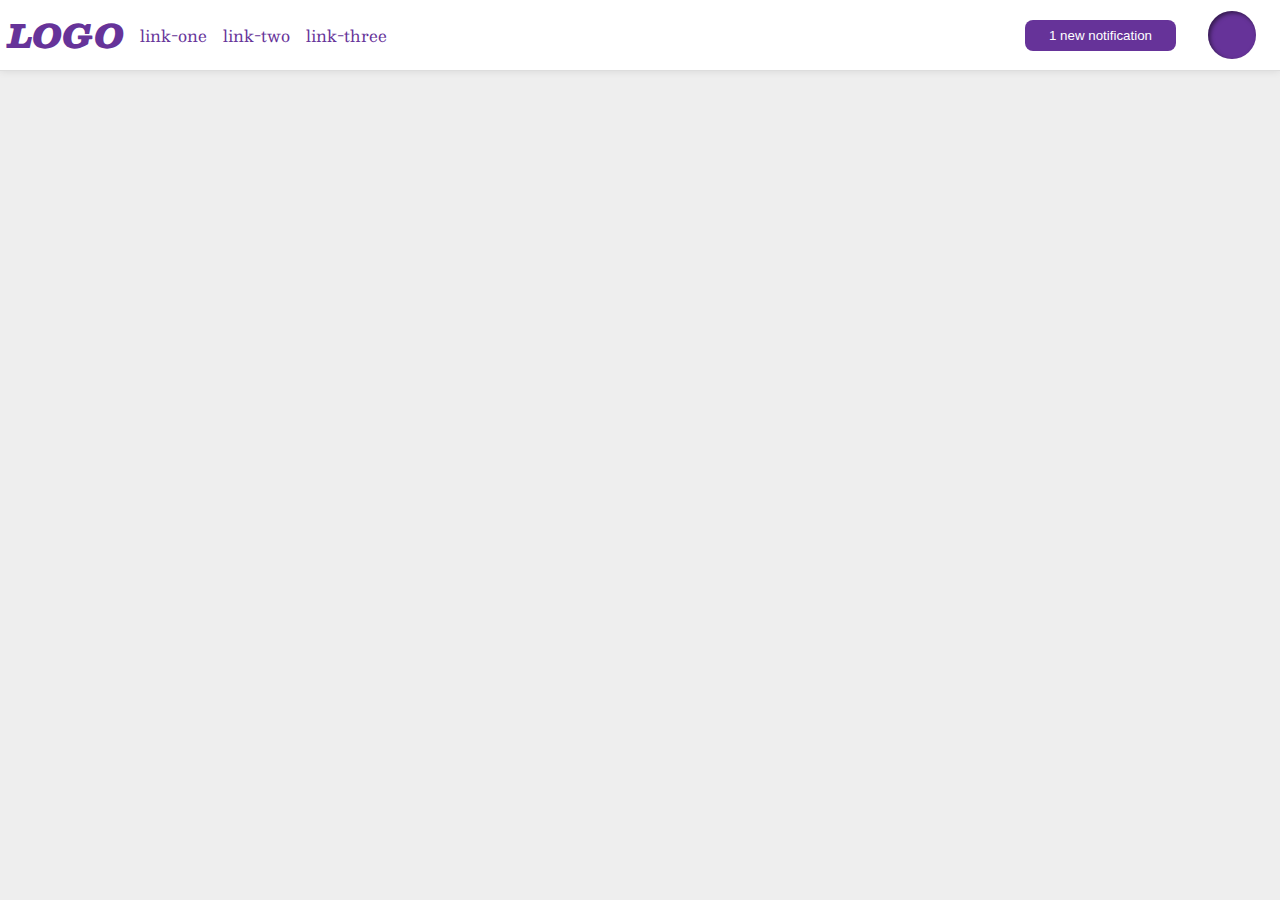
<file: flex/03-flex-header-2/index.html>
<!DOCTYPE html>
<html lang="en">
  <head>
    <meta charset="UTF-8">
    <meta http-equiv="X-UA-Compatible" content="IE=edge">
    <meta name="viewport" content="width=device-width, initial-scale=1.0">
    <title>Flex Header 2</title>
    <link rel="stylesheet" href="style.css">
  </head>
  <body>
    <div class="header">
      <div class="left-side">
        <div class="logo">
          LOGO
        </div>
        <ul class="links">
          <li><a href="https://google.com">link-one</a></li>
          <li><a href="https://google.com">link-two</a></li>
          <li><a href="https://google.com">link-three</a></li>
        </ul>
      </div>  
      <div class="right-side">
        <button class="notifications">
          1 new notification
        </button>
        <div class="profile-image"></div>
      </div>
    </div>
  </body>
</html>
</file>
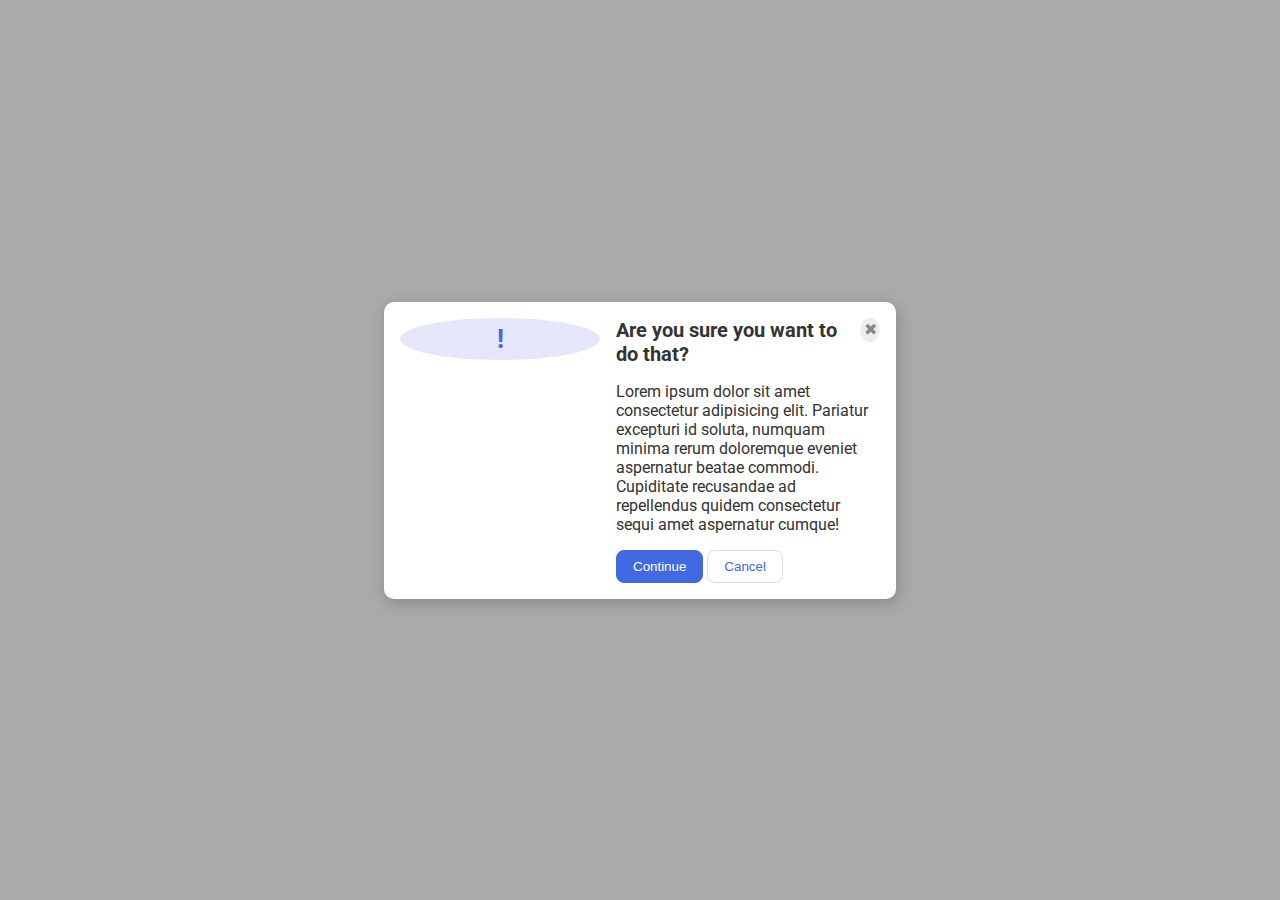
<file: flex/05-flex-modal/index.html>
<!DOCTYPE html>
<html lang="en">
  <head>
    <meta charset="UTF-8">
    <meta http-equiv="X-UA-Compatible" content="IE=edge">
    <meta name="viewport" content="width=device-width, initial-scale=1.0">
    <link rel="stylesheet" href="style.css">
    <title>Modal</title>
  </head>
  <body>
    <div class="modal">
      <div class="icon">!</div>
      <div class="right-side">
        <div class="top">  
          <div class="header">Are you sure you want to do that?</div>
          <button class="close-button">✖</button>
        </div>
        <div class="text">Lorem ipsum dolor sit amet consectetur adipisicing elit. Pariatur excepturi id soluta, numquam minima rerum doloremque eveniet aspernatur beatae commodi. Cupiditate recusandae ad repellendus quidem consectetur sequi amet aspernatur cumque!</div>
        <div class="buttons">
          <button class="continue">Continue</button>
          <button class="cancel">Cancel</button>
        </div>
      </div>
    </div>
  </body>
</html>
</file>
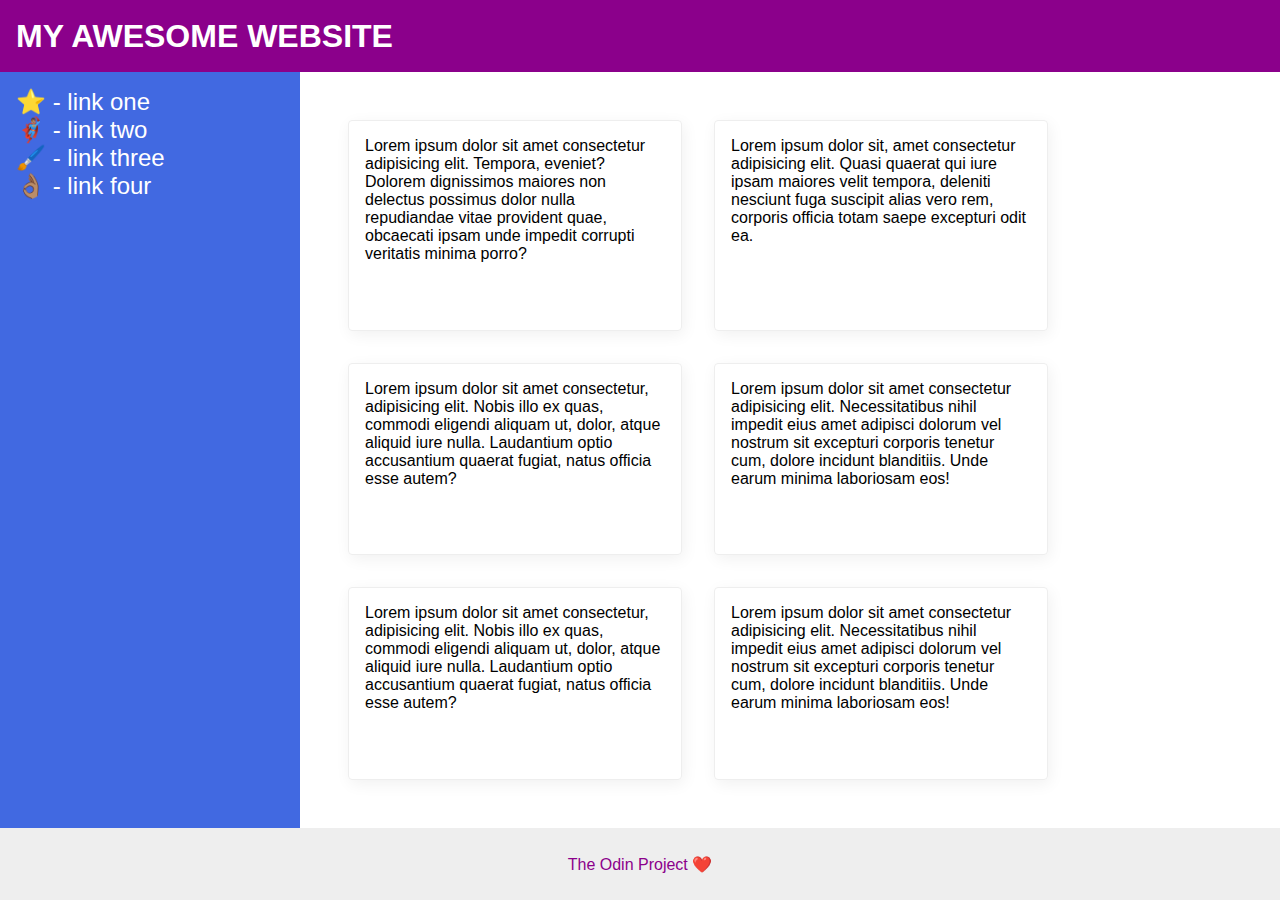
<file: flex/07-flex-layout-2/index.html>
<!DOCTYPE html>
<html lang="en">
  <head>
    <meta charset="UTF-8">
    <meta http-equiv="X-UA-Compatible" content="IE=edge">
    <meta name="viewport" content="width=device-width, initial-scale=1.0">
    <title>The Holy Grail</title>
    <link rel="stylesheet" href="style.css">
  </head>
  <body>
    <div class="header">
      MY AWESOME WEBSITE
    </div>
    
    <div class="content">
      <div class="sidebar">
        <ul>
          <li><a href="#">⭐ - link one</a></li>
          <li><a href="#">🦸🏽‍♂️ - link two</a></li>
          <li><a href="#">🖌️ - link three</a></li>
          <li><a href="#">👌🏽 - link four</a></li>
        </ul>
      </div>

      <div class="cards">
        <div class="card">Lorem ipsum dolor sit amet consectetur adipisicing elit. Tempora, eveniet? Dolorem dignissimos maiores non delectus possimus dolor nulla repudiandae vitae provident quae, obcaecati ipsam unde impedit corrupti veritatis minima porro?</div>
        <div class="card">Lorem ipsum dolor sit, amet consectetur adipisicing elit. Quasi quaerat qui iure ipsam maiores velit tempora, deleniti nesciunt fuga suscipit alias vero rem, corporis officia totam saepe excepturi odit ea.</div>
        <div class="card">Lorem ipsum dolor sit amet consectetur, adipisicing elit. Nobis illo ex quas, commodi eligendi aliquam ut, dolor, atque aliquid iure nulla. Laudantium optio accusantium quaerat fugiat, natus officia esse autem?</div>
        <div class="card">Lorem ipsum dolor sit amet consectetur adipisicing elit. Necessitatibus nihil impedit eius amet adipisci dolorum vel nostrum sit excepturi corporis tenetur cum, dolore incidunt blanditiis. Unde earum minima laboriosam eos!</div>
        <div class="card">Lorem ipsum dolor sit amet consectetur, adipisicing elit. Nobis illo ex quas, commodi eligendi aliquam ut, dolor, atque aliquid iure nulla. Laudantium optio accusantium quaerat fugiat, natus officia esse autem?</div>
        <div class="card">Lorem ipsum dolor sit amet consectetur adipisicing elit. Necessitatibus nihil impedit eius amet adipisci dolorum vel nostrum sit excepturi corporis tenetur cum, dolore incidunt blanditiis. Unde earum minima laboriosam eos!</div>
      </div>
    </div>

    <div class="footer">
      The Odin Project ❤️
    </div>
  </body>
</html>
</file>
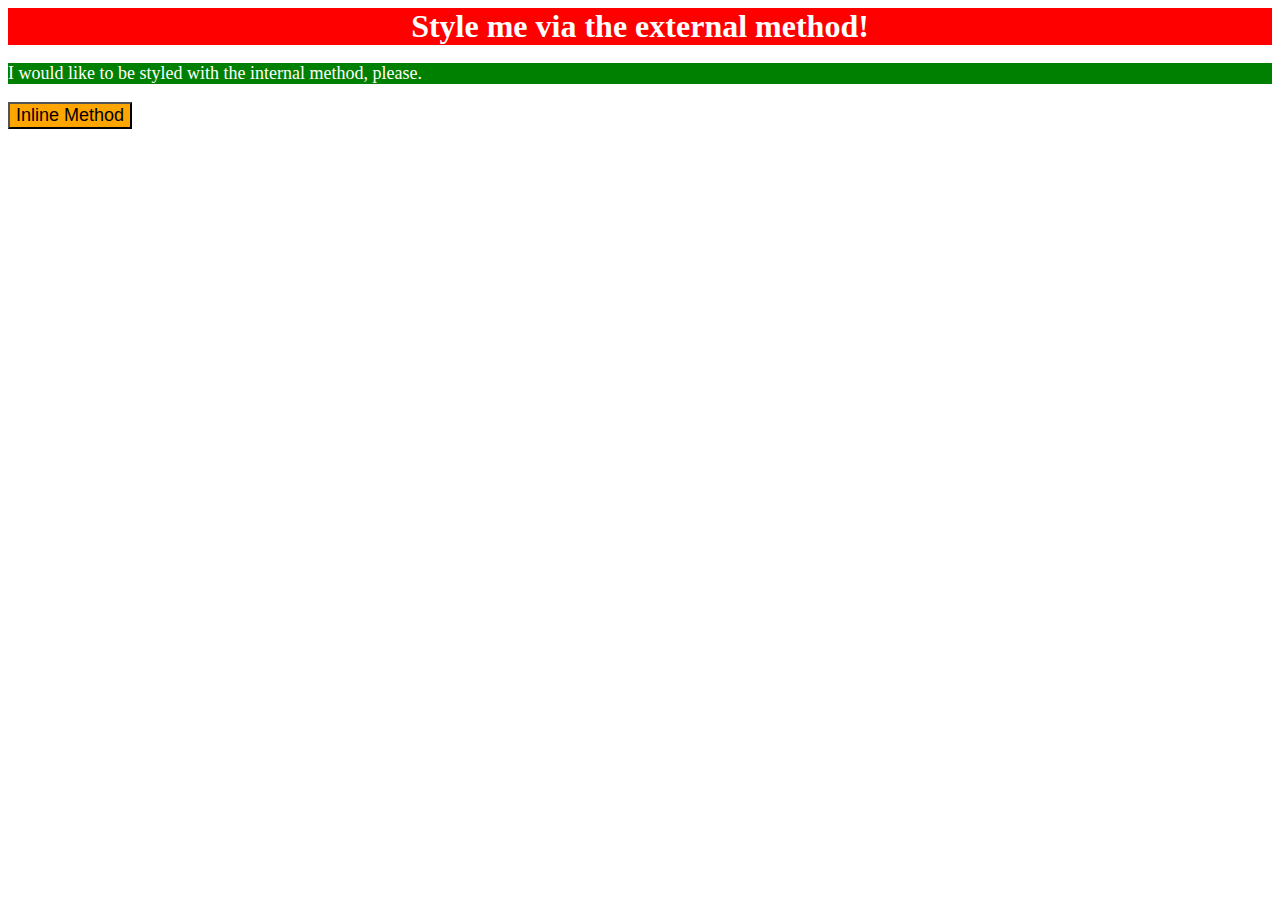
<file: foundations/01-css-methods/index.html>
<!DOCTYPE html>
<html lang="en">
  <head>
    <meta charset="UTF-8">
    <meta http-equiv="X-UA-Compatible" content="IE=edge">
    <meta name="viewport" content="width=device-width, initial-scale=1.0">
    <title>Methods for Adding CSS</title>
    <style>
      p {
        color: white;
        background-color: green;
        font-size: 18px;
      }
    </style>
    <link rel="stylesheet" href="style.css">
  </head>
  <body>
    <div>Style me via the external method!</div>
    <p>I would like to be styled with the internal method, please.</p>
    <button style="background-color: orange; font-size: 18px">Inline Method</button>
  </body>
</html>
</file>
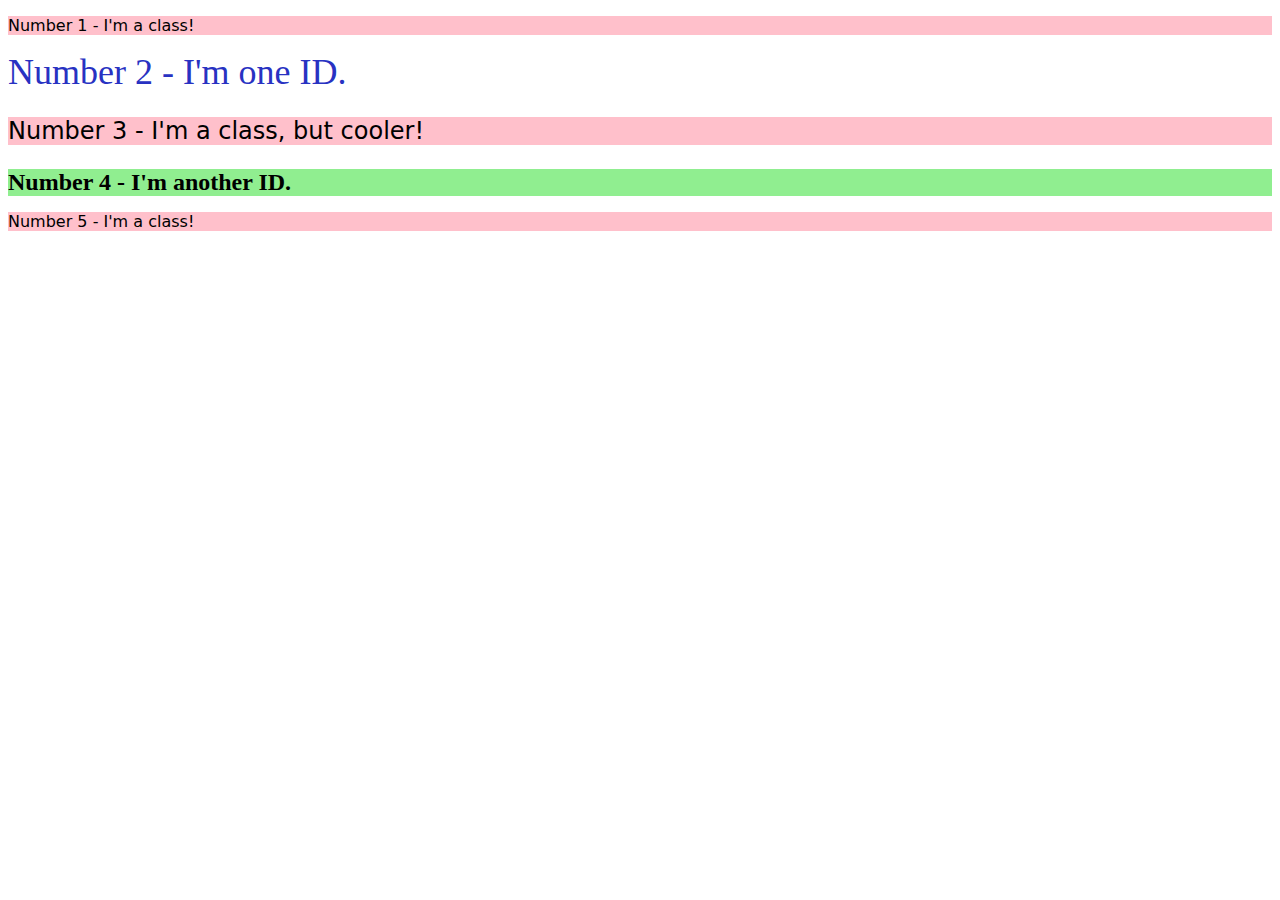
<file: foundations/02-class-id-selectors/index.html>
<!DOCTYPE html>
<html lang="en">
  <head>
    <meta charset="UTF-8">
    <meta http-equiv="X-UA-Compatible" content="IE=edge">
    <meta name="viewport" content="width=device-width, initial-scale=1.0">
    <title>Class and ID Selectors</title>
    <link rel="stylesheet" href="style.css">
  </head>
  <body>
    <p class="odd">Number 1 - I'm a class!</p>
    <div id="two">Number 2 - I'm one ID.</div>
    <p class ="odd" id="three">Number 3 - I'm a class, but cooler!</p>
    <div id="four">Number 4 - I'm another ID.</div>
    <p class="odd">Number 5 - I'm a class!</p>
  </body>
</html>
</file>
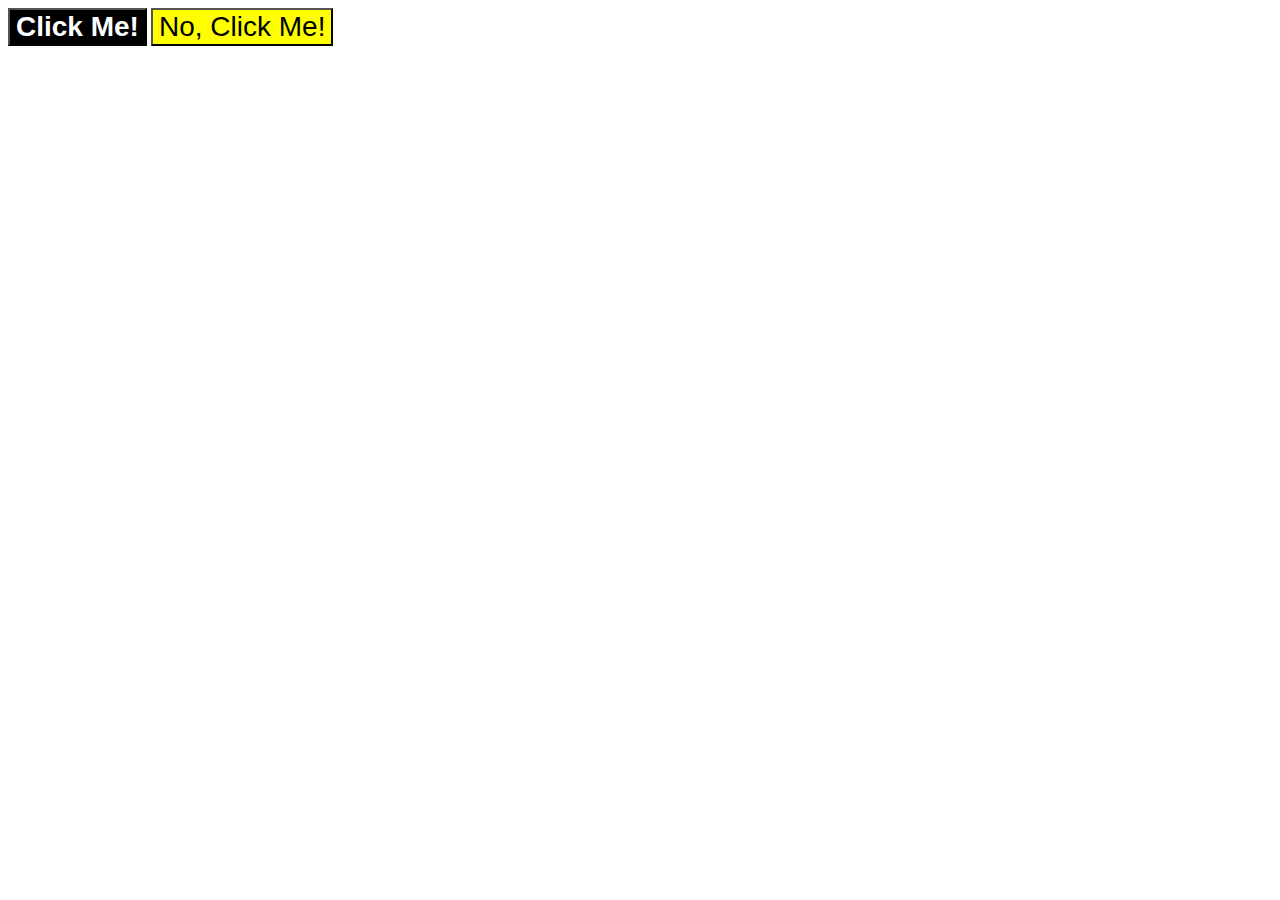
<file: foundations/03-grouping-selectors/index.html>
<!DOCTYPE html>
<html lang="en">
  <head>
    <meta charset="UTF-8">
    <meta http-equiv="X-UA-Compatible" content="IE=edge">
    <meta name="viewport" content="width=device-width, initial-scale=1.0">
    <title>Grouping Selectors</title>
    <link rel="stylesheet" href="style.css">
  </head>
  <body>
    <button class="first">Click Me!</button>
    <button class="second">No, Click Me!</button>
  </body>
</html>
</file>
<file: flex/03-flex-header-2/style.css>
/* this is some magical font-importing.  
you'll learn about it later. */
@import url('https://fonts.googleapis.com/css2?family=Besley:ital,wght@0,400;1,900&display=swap');

body {
  margin: 0;
  background: #eee;
  font-family: Besley, serif;
}

.header {
  background: white;
  border-bottom: 1px solid #ddd;
  box-shadow: 0 0 8px rgba(0,0,0,.1);
  display: flex;
  padding: 8px;
  justify-content: space-between;
}

.profile-image {
  background: rebeccapurple;
  box-shadow: inset 2px 2px 4px rgba(0,0,0,.5);
  border-radius: 50%;
  width: 48px;
  height: 48px;
  margin: 0 16px;
}

.logo {
  color: rebeccapurple;
  font-size: 32px;
  font-weight: 900;
  font-style: italic;
  align-self: center;
}

button {
  border: none;
  border-radius: 8px;
  background: rebeccapurple;
  color: white;
  padding: 8px 24px;
}

a {
  /* this removes the line under our links */
  text-decoration: none;
  color: rebeccapurple;
}

ul {
  list-style-type: none;
  display: flex;
  margin: 0;
  padding: 0;
  gap: 16px;
}

.right-side,
.left-side {
  display: flex;
  align-items: center;
  gap: 16px;
}
</file>
<file: flex/05-flex-modal/style.css>
@import url('https://fonts.googleapis.com/css2?family=Roboto:wght@400;700&display=swap');

html, body {
  height: 100%;
}

body {
  font-family: Roboto, sans-serif;
  margin: 0;
  background: #aaa;
  color: #333;
  /* I'll give you this one for free lol*/
  display: flex;
  align-items: center;
  justify-content: center;
}

.modal {
  background: white;
  width: 480px;
  border-radius: 10px;
  box-shadow: 2px 4px 16px rgba(0,0,0,.2);
  display: flex;
  padding: 16px;
  gap: 16px;
}

.icon {
  color: royalblue;
  font-size: 26px;
  font-weight: 700;
  background: lavender;
  width: 42px;
  height: 42px;
  border-radius: 50%;
  display: flex;
  align-items: center;
  justify-content: center;
  flex-basis: 200px;
  flex-shrink: 0;
}

.close-button {
  background: #eee;
  border-radius: 50%;
  color: #888;
  font-weight: 400;
  font-size: 16px;
  height: 24px;
  width: 24px;
  display: flex;
  align-items: center;
  justify-content: center;
  border: 1px solid #eee;
  padding: 0;
}

button {
  cursor: pointer;
  padding: 8px 16px;
  border-radius: 8px;
}

button.continue {
  background: royalblue;
  border: 1px solid royalblue;
  color: white;
}

button.cancel {
  background: white;
  border: 1px solid #ddd;
  color: royalblue;
}

.right-side {
  display: flex;
  flex-direction: column;
  flex-shrink: 1;
  gap: 16px;
}

.top {
  display: flex;
  justify-content: space-between;
}

.header {
  font-weight: bold;
  font-size: 20px;
}
</file>
<file: flex/07-flex-layout-2/style.css>
body {
  font-family: -apple-system, BlinkMacSystemFont, 'Segoe UI', Roboto, Oxygen, Ubuntu, Cantarell, 'Open Sans', 'Helvetica Neue', sans-serif;
  margin: 0;
  min-height: 100vh;
}

.header {
  height: 72px;
  background: darkmagenta;
  color: white;
}

.footer {
  height: 72px;
  background: #eee;
  color: darkmagenta;
}

.sidebar {
  width: 300px;
  background: royalblue;
  box-sizing: border-box;
}

.card {
  border: 1px solid #eee;
  box-shadow: 2px 4px 16px rgba(0,0,0,.06);
  border-radius: 4px;
}

/* Doing solutions similar to how TOP does it. This will make it easier to tell what changes I made.*/

body {
  display: flex;
  flex-direction: column;
}

.header {
  font-size: 32px;
  font-weight: 900;
  padding-left: 16px;
  display: flex;
  align-items: center;
}

.footer {
  display: flex;
  align-items: center;
  justify-content: center;
}

.content {
  display: flex;
  flex: 1;
}

ul {
  list-style-type: none;
  padding: 16px 0 0 16px;
  margin: 0;
}

a {
  text-decoration: none;
  font-size: 24px;
  color: white;
}

.sidebar {
  flex-shrink: 0;
}

.cards {
  display: flex;
  flex-wrap: wrap;
  padding: 48px;
  gap: 32px;
}

.card {
  padding: 16px;
  width: 300px;
}
</file>
<file: foundations/01-css-methods/style.css>
div {
    color: white;
    background-color: red;
    font-size: 32px;
    text-align: center;
    font-weight: 700;
}
</file>
<file: foundations/02-class-id-selectors/style.css>
.odd {
    background-color: rgb(255, 192, 203);
    font-family: "Verdana", "DejaVu Sans", "sans-serif";
}

#two {
    color: #2832C2;
    font-size: 36px;
}

#three {
    font-size: 24px;
}

#four {
    background-color: rgb(144, 238, 144);
    font-size: 24px;
    font-weight: bold;
}
</file>
<file: foundations/03-grouping-selectors/style.css>
.first,
.second { 
    font-size: 28px;
    font-family: "Helvetica", "Times New Roman", "sans-serif";
}

.first {
    background-color: black;
    color: white;
    font-weight: bold;
}

.second {
    background-color: yellow;
}
</file>
